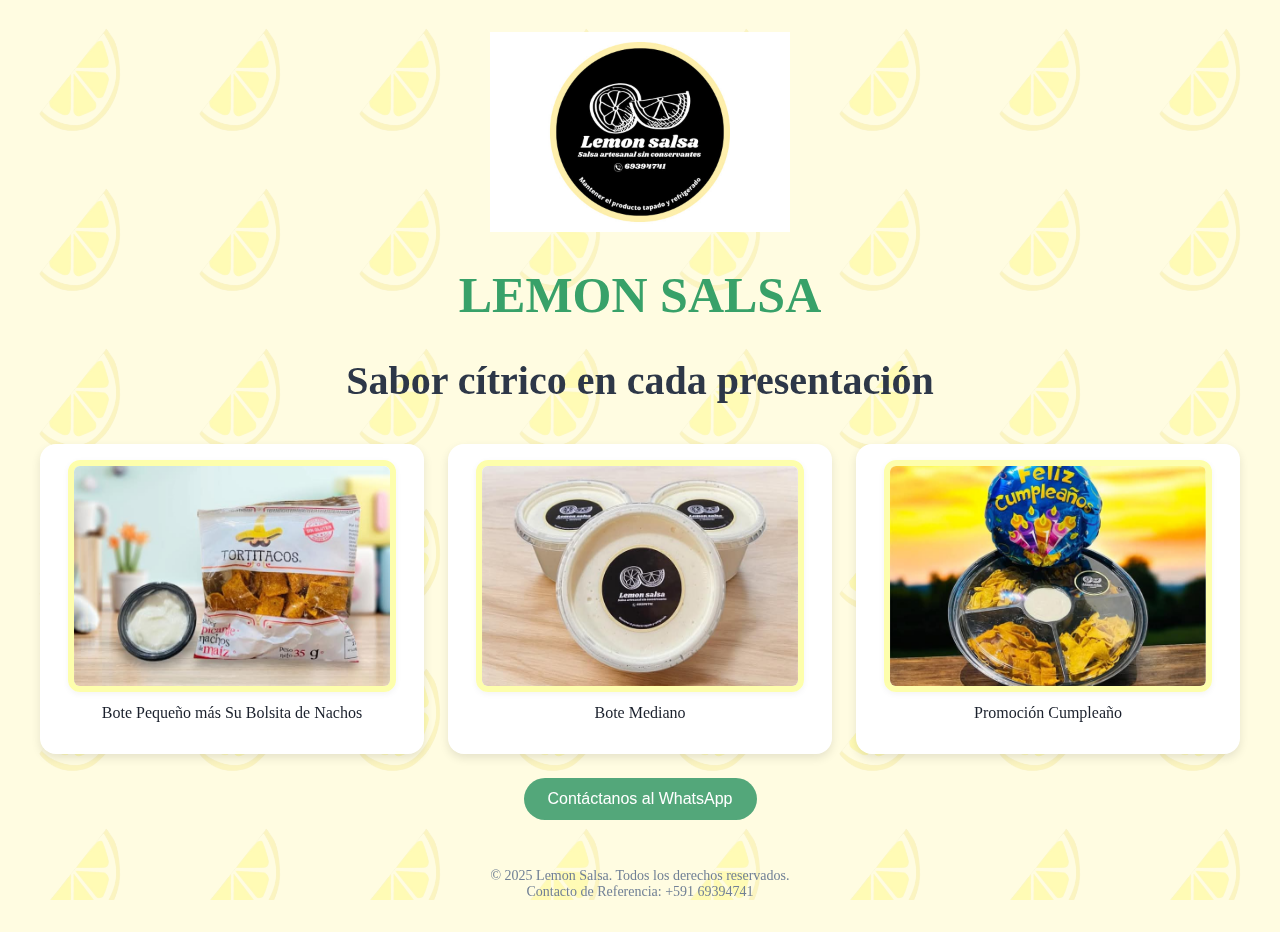
<file: index.html>
<!DOCTYPE html>
<html lang="es">
<head>
  <meta charset="UTF-8" />
  <meta name="viewport" content="width=device-width, initial-scale=1.0" />
  <title>LEMON SALSA</title>
  <link href="index.css" rel="stylesheet">
  <link href="https://fonts.googleapis.com/css2?family=Lobster&display=swap" rel="stylesheet">
  <script defer src="mjs.js" ></script>
</head>

<body class="cuerpo">
  <div class="contenedor-principal">

    <header class="encabezado">
      <img src="fotos/lemon salsa.jpg" alt="Logo de Lemon Salsa" class="logo">
      <h1 class="titulo-principal">LEMON SALSA</h1>
      <p class="subtitulo">Sabor cítrico en cada presentación</p>
    </header>

    <section class="galeria-productos">
      <div class="producto">
        <a href="producto1.html">
          <img src="fotos/pequeño.jpg" alt="Bote Pequeño" class="imagen-producto">
          <p class="descripcion">Bote Pequeño más Su Bolsita de Nachos</p>
        </a>
      </div>

      <div class="producto">
        <a href="producto2.html">
          <img src="fotos/mediana.jpg" alt="Bote 500 ml" class="imagen-producto">
          <p class="descripcion">Bote Mediano</p>
        </a>
      </div>

      <div class="producto">
        <a href="producto3.html">
          <img src="fotos/cumpleaño.jpg" alt="Promo Cumpleaño" class="imagen-producto">
          <p class="descripcion">Promoción Cumpleaño</p>
        </a>
      </div>

    </section>

    <div class="contacto">
  <button id="btn-whatsapp" class="boton-whatsapp">
        Contáctanos al WhatsApp
      </button>
</div>


    <footer class="pie-pagina">
      © 2025 Lemon Salsa. Todos los derechos reservados. <br>
      Contacto de Referencia: +591 69394741
    </footer>

  </div>
</body>
</html>
</file>
<file: index.css>
body {
    background-color: #fffce1;
    position: relative;
}

  body::before {
    content: "";
    position: fixed;
    inset: 0;
    background-image: url('fotos/fondo_limon.png');
    background-repeat: repeat;
    background-size: 160px;
    background-position: 0 0;
    background-blend-mode: multiply;
    opacity: 0.20;
    z-index: -1;
    pointer-events: none;
  }

.contenedor-principal {
  max-width: 1200px;
  margin: auto;
  padding: 24px;
}

.encabezado {
  text-align: center;
  margin-bottom: 40px;
}

.logo {
  max-width: 100%;    /* que no exceda el ancho del contenedor */
  height: auto;       /* para mantener la proporción */
  object-fit: contain;
  display: block;
  margin: 0 auto;
  max-height: 200px;  /* opcional para limitar la altura máxima */
}

.titulo-principal {
  font-size: 50px;
  font-family: 'Times New Roman', serif;
  font-weight: 900;
  color: #38a169;
}

.subtitulo {
  font-size: 40px;
  font-family: 'Times New Roman', serif;
  font-weight: 900;
  color: #2d3748;
  margin-top: 16px;
}

.galeria-productos {
  display: grid;
  grid-template-columns: repeat(auto-fit, minmax(280px, 1fr));
  gap: 24px;
}

@media (min-width: 640px) {
  .galeria-productos {
    grid-template-columns: repeat(2, 1fr);
  }
}

@media (min-width: 768px) {
  .galeria-productos {
    grid-template-columns: repeat(3, 1fr);
  }
}

.contacto {
  display: flex;
  justify-content: center;
  margin-top: 24px;
}

.boton-whatsapp {
  background-color: #53a77a;
  color: white;
  padding: 12px 24px;
  border: none;
  border-radius: 9999px;
  cursor: pointer;
  font-size: 16px;
  transition: background-color 0.3s ease;
  transition: transform 0.3s ease;
}

.boton-whatsapp:hover {
  transform: translateY(-8px);
  background-color: #1c6e45;
}

.pie-pagina {
  text-align: center;
  margin-top: 48px;
  font-size: 14px;
  color: #718096;
}

.producto {
  background-color: white;
  padding: 16px;
  border-radius: 16px;
  box-shadow: 0 4px 10px rgba(0, 0, 0, 0.1);
  transition: transform 0.5s ease;
}

.producto:hover {
  transform: translateY(-16px);
}

.imagen-producto {
  width: 90%;
  height: 220px;
  object-fit: cover;
  border-radius: 12px;
  border: 6px solid rgba(253, 254, 165, 0.925);
  box-shadow: 0 2px 6px rgba(0, 0, 0, 0.05);
  display: block;
  margin: 0 auto;
}

.descripcion {
  margin-top: 12px;
  font-weight: 500;
  text-align: center;
  color: #1a202c;
  font-size: 16px;
}


.producto a {
  text-decoration: none;
  color: inherit; /* Mantiene el color original del texto */
}
</file>
